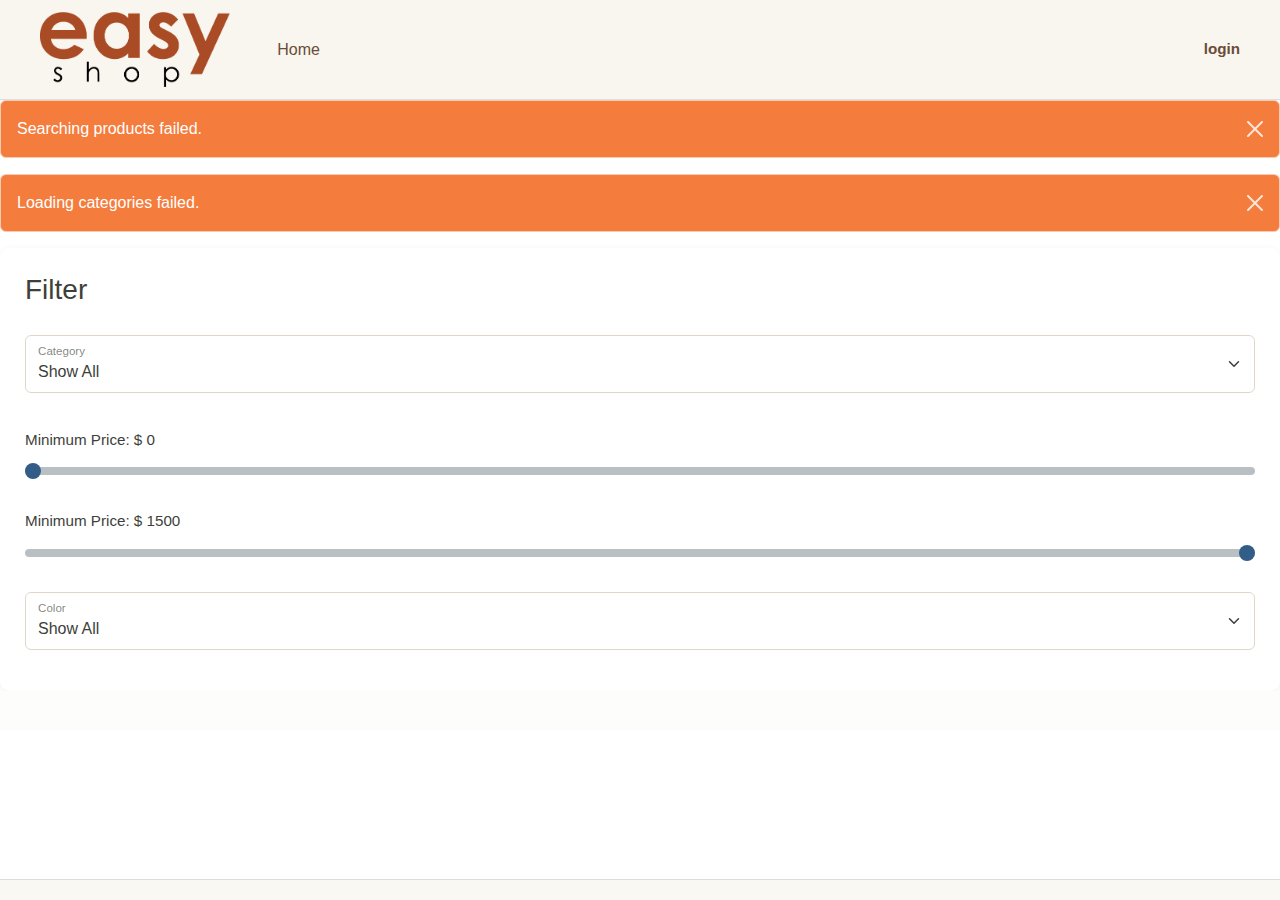
<file: index.html>
<!DOCTYPE html>
<html lang="en">
<head>
    <meta charset="UTF-8">
    <title>Title</title>

    <!--  CSS  -->
    <link rel="stylesheet" href="css/lib/bootstrap.css">
    <link rel="stylesheet" href="https://cdnjs.cloudflare.com/ajax/libs/font-awesome/6.4.0/css/all.min.css" integrity="sha512-iecdLmaskl7CVkqkXNQ/ZH/XLlvWZOJyj7Yy7tcenmpD1ypASozpmT/E0iPtmFIB46ZmdtAc9eNBvH0H/ZpiBw==" crossorigin="anonymous" referrerpolicy="no-referrer" />
    <link rel="stylesheet" href="css/main.css">

    <!--  JS  -->
    <script src="js/lib/axios.min.js"></script>
    <script src="js/lib/mustache.js"></script>
    <script src="js/lib/bootstrap.min.js"></script>
    <script src="js/lib/jquery.min.js"></script>

    <script src="js/config.js"></script>
    <script src="js/template-builder.js"></script>
    <script src="js/services/products-service.js"></script>
    <script src="js/services/categories-service.js"></script>
    <script src="js/services/user-service.js"></script>
    <script src="js/services/profile-service.js"></script>
    <script src="js/services/shoppingcart-service.js"></script>

    <script src="js/filter.js"></script>


    <script src="js/application.js"></script>
</head>
<body>

    <header id="header-user"></header>

    <section id="errors">
    </section>

    <section id="login"></section>

    <main id="main">
    </main>

    <footer></footer>


</body>
</html>
</file>
<file: css/main.css>
/* ========================== */
/*         Global Styles      */
/* ========================== */

body {
  font-family: "Poppins", sans-serif;
  font-weight: 300;
  padding-bottom: 80px;
}

html,
body {
  height: 100%;
  margin: 0;
  padding: 0;
}

body {
  display: flex;
  flex-direction: column;
  overflow-x: hidden;
}

main {
  flex-grow: 1;
}

/* ========================== */
/*           Header           */
/* ========================== */

header {
  display: flex;
  justify-content: space-between;
  align-items: center;
  font-size: 0.95rem;
  background-color: #f9f6ef;
  padding: 12px 40px;
  height: auto;
  border-bottom: 1px solid #ddd;
  box-shadow: 0 2px 5px rgba(0, 0, 0, 0.05);
}

header a {
  color: #6a4c38;
  text-decoration: none;
  font-weight: 600;
  transition: color 0.2s ease;
}

header a:hover {
  color: #c97b4d;
}

header img {
  height: 75px;
  width: auto;
  margin-right: 15px;
}

header div {
  display: flex;
  align-items: center;
  gap: 15px;
}

header #links {
  display: flex;
  align-items: center;
  gap: 20px;
}

header #links a {
  font-size: 1rem;
  font-weight: 500;
  padding: 6px 12px;
  border-radius: 6px;
  transition: background-color 0.3s ease;
}

header #links a:hover {
  background-color: #f0e6dc;
  color: #c97b4d;
}

#welcome-msg {
  font-size: 0.95rem;
}

#user-info a {
  font-weight: 500;
  text-decoration: none;
  color: #924a24;
  transition: color 0.2s ease;
}

#user-info a:hover {
  color: #c97b4d;
}

@media (max-width: 600px) {
  #links a[href*="showCart"] {
    display: none;
  }

  .cart {
    margin-left: 10px;
  }
}

header .cart {
  font-size: 1.5em;
  position: relative;
  cursor: pointer;
}

header .cart #cart-items {
  position: absolute;
  top: -6px;
  right: -6px;
  background: crimson;
  color: white;
  border-radius: 50%;
  padding: 3px 6px;
  font-size: 0.75rem;
  font-weight: bold;
  box-shadow: 0 0 0 1px white;
}

/* ========================== */
/*           Footer           */
/* ========================== */

footer {
  text-align: center;
  padding: 10px;
  font-size: 0.85rem;
  color: #666;
  background-color: #faf8f3;
  border-top: 1px solid #ddd;
  margin-top: 40px;
}

/* ========================== */
/*           Buttons          */
/* ========================== */

button,
.btn {
  transition: all 0.3s ease;
  border-radius: 8px;
  font-weight: 500;
  font-family: "Poppins", sans-serif;
}

button:hover,
.btn:hover {
  transform: translateY(-1px);
  box-shadow: 0 3px 8px rgba(0, 0, 0, 0.1);
}

.add-button button {
  background-color: #924a24;
  color: white;
  border: none;
}

.add-button button:hover {
  background-color: #b75b30;
}

/* ========================== */
/*           Layout           */
/* ========================== */

.main-home {
  display: grid;
  grid-template-columns: 350px auto;
  margin-top: 15px;
}

.main-home > .filter-box {
  width: 350px;
  padding: 15px;
  background-color: #faf8f3;
}

main #min-price .slider-selection {
  background: #bababa;
}

/* ========================== */
/*        Filter Sidebar      */
/* ========================== */

.filter-box {
  background-color: #fff;
  padding: 25px;
  border-radius: 10px;
  box-shadow: 0 2px 8px rgba(0, 0, 0, 0.06);
  font-size: 0.95rem;
  display: flex;
  flex-direction: column;
  gap: 20px;
}

/* Fix layout when filter-box is hidden on non-home pages */
.filter-box[style*="visibility: hidden"] {
  width: 0 !important;
  padding: 0 !important;
  margin: 0 !important;
}

.filter-title {
  font-size: 1.3rem;
  font-weight: 700;
  color: #4a2f1b;
  padding-bottom: 8px;
  border-bottom: 2px solid #eee;
}

.filter-section {
  display: flex;
  flex-direction: column;
  gap: 10px;
}

.section-label {
  font-weight: 600;
  font-size: 0.95rem;
  color: #333;
}

.range-row {
  display: flex;
  flex-direction: column;
  gap: 5px;
  font-size: 0.9rem;
}

input[type="range"] {
  accent-color: #924a24;
}

/* ========================== */
/*         Main Content       */
/* ========================== */

main > .content {
  display: grid;
  grid-template-columns: repeat(auto-fit, minmax(240px, 1fr));
  gap: 20px;
  padding: 20px;
  width: 100%;
  overflow-y: auto;
  background-color: #fdfdfb;
}

.product {
  display: flex;
  flex-direction: column;
  justify-content: space-between;
  border: solid 1px #ddd;
  padding: 15px;
  gap: 10px;
  border-radius: 10px;
  background-color: white;
  box-shadow: 0 2px 5px rgba(0, 0, 0, 0.05);
  transition: transform 0.2s ease, box-shadow 0.2s ease;
}

.product:hover {
  transform: translateY(-4px);
  box-shadow: 0 4px 10px rgba(0, 0, 0, 0.08);
}

.product-image {
  overflow: hidden;
  border-radius: 8px;
  margin-bottom: 10px;
}

.product-image img {
  width: 100%;
  height: auto;
  object-fit: cover;
  transition: transform 0.3s ease;
}

.product-image img:hover {
  transform: scale(1.05);
}

.product .price {
  font-weight: 900;
  color: #924a24;
}

.product h5,
.product p,
.product .price {
  text-align: center;
  margin: 10px 0;
}

/* ========================== */
/*     Clear Filters Button   */
/* ========================== */

.clear-filters-btn {
  background-color: #f0f0f0;
  color: #333;
  font-weight: 600;
  border: 1px solid #ccc;
  padding: 8px 16px;
  border-radius: 8px;
  transition: background-color 0.3s ease, color 0.3s ease, box-shadow 0.3s ease;
  font-size: 0.9rem;
  box-shadow: 0 2px 4px rgba(0, 0, 0, 0.1);
}

.clear-filters-btn:hover {
  background-color: #e9e9e9;
  color: #000;
  box-shadow: 0 2px 6px rgba(0, 0, 0, 0.15);
}

#clear-filters-btn {
  background-color: #f5f5f5;
  color: #333;
  border: 1px solid #ccc;
  display: none;
  opacity: 0;
  transition: opacity 0.4s ease-in-out;
}

#clear-filters-btn.show {
  display: inline-block;
  opacity: 1;
}

/* ========================== */
/*        Modal Styles        */
/* ========================== */

.modal {
  display: flex;
  justify-content: center;
  align-items: center;
  position: fixed;
  inset: 0;
  background-color: rgba(0, 0, 0, 0.35);
  backdrop-filter: blur(3px);
  z-index: 1050;
  padding: 30px;
}

.modal-dialog {
  width: 50vw;
  animation: fadeSlideIn 0.4s ease-out;
}

.modal-content {
  border-radius: 12px;
  border: none;
  font-family: "Poppins", sans-serif;
  box-shadow: 0 10px 30px rgba(0, 0, 0, 0.15);
  background-color: #fffdf9;
}

.modal-header {
  border-bottom: none;
  padding: 1rem 1.5rem;
}

.modal-title {
  font-size: 1.25rem;
  font-weight: 500;
  color: #4a2f1b;
}

.modal-body {
  display: flex;
  flex-direction: column;
  gap: 1rem;
  justify-content: center;
  align-items: center;
  padding: 1rem 1.5rem;
}

.modal-body img {
  max-width: 100%;
  max-height: 70vh;
  object-fit: contain;
  border-radius: 8px;
  box-shadow: 0 2px 10px rgba(0, 0, 0, 0.1);
}

.modal-footer {
  border-top: none;
  padding: 1rem 1.5rem;
}

.modal .form-control {
  border-radius: 8px;
  border: 1px solid #ddd;
  background-color: #fffefa;
  font-size: 0.95rem;
  padding: 10px 12px;
}

.modal .form-floating {
  width: 100%;
}

.modal .form-floating > label {
  font-weight: 400;
  color: #666;
}

.btn-primary {
  background-color: #4a2f1b;
  border-color: #4a2f1b;
}

.btn-primary:hover {
  background-color: #623c24;
  border-color: #623c24;
}

.btn-secondary {
  background-color: #cfc6b8;
  border-color: #b8aea0;
  color: #333;
}

.btn-secondary:hover {
  background-color: #bfb5a6;
  border-color: #a99e8f;
}

@keyframes fadeSlideIn {
  from {
    opacity: 0;
    transform: translateY(-20px);
  }
  to {
    opacity: 1;
    transform: translateY(0);
  }
}

/* ========================== */
/*         Profile Page       */
/* ========================== */

.profile-wrapper {
  display: flex;
  justify-content: center;
  align-items: center;
  min-height: 85vh;
  padding: 60px 20px;
  background-color: #fdfdfb;
}

.profile-card {
  background-color: #ffffff;
  padding: 40px 30px;
  border-radius: 12px;
  box-shadow: 0 4px 24px rgba(0, 0, 0, 0.06);
}

.profile-title {
  font-size: 2rem;
  font-weight: 600;
  color: #4a2f1b; /* match header text */
  text-align: center;
  margin-bottom: 30px;
  font-family: "Poppins", sans-serif;
}

.form-floating label {
  font-size: 0.85rem;
  color: #6a4c38; /* warm brown label */
}

.form-floating input {
  border-radius: 6px;
  background-color: #fffefa;
  border: 1px solid #ccc;
  padding: 12px;
  font-size: 0.95rem;
  color: #333;
}

button.btn-outline-danger {
  font-weight: 600;
  padding: 12px;
  border-radius: 6px;
  font-size: 1rem;
  background-color: transparent;
  border: 2px solid #c97b4d; /* soft orange-red */
  color: #c97b4d;
  transition: all 0.3s ease;
}

button.btn-outline-danger:hover {
  background-color: #c97b4d;
  color: #fff;
}

/* ========================== */
/*         Cart Page          */
/* ========================== */

.cart-header {
  display: flex;
  justify-content: space-between;
  align-items: center;
  margin-bottom: 30px;
  padding: 0 10px;
}

.cart-header h1 {
  font-size: 2rem;
  font-weight: 600;
  color: #4a2f1b;
  margin: 0;
}

.cart-header .btn-danger {
  font-weight: 500;
  padding: 10px 16px;
  border-radius: 6px;
  font-size: 1rem;
}

#content.content-form {
  width: 700px;
  max-width: 900px;
  margin: 30px auto 0 auto;
  min-height: 200px; /* Ensures it's not too short */
  max-height: fit-content; /* Allow it to grow only as needed */
  padding: 30px;
  background-color: #ffffff;
  border-radius: 10px;
  box-shadow: 0 3px 12px rgba(0, 0, 0, 0.06);
  display: flex;
  flex-direction: column;
  align-items: stretch;
}

.cart-item {
  display: flex;
  justify-content: space-between;
  align-items: center;
  gap: 20px;
  margin-bottom: 25px;
  border-bottom: 1px solid #eee;
  padding-bottom: 20px;
  width: 100%;
  flex-wrap: wrap;
}

.cart-item img {
  width: 120px;
  height: auto;
  border-radius: 10px;
  cursor: pointer;
}

.cart-item h4 {
  margin: 0;
  font-size: 1.1rem;
  font-weight: 600;
  color: #333;
}

.cart-item .price {
  font-weight: 700;
  color: #924a24;
  margin-top: 10px;
}

.cart-item > div:not(.photo) {
  flex: 2;
  display: flex;
  flex-direction: column;
  justify-content: center;
}

.cart-item .photo {
  display: flex;
  flex-direction: column;
  align-items: center;
}

.cart-item .photo img {
  width: 100px;
  border-radius: 10px;
}

.cart-item:hover {
  background-color: #fdf7f2;
  border-radius: 8px;
}

.cart-total {
  text-align: right;
  font-size: 1.3rem;
  font-weight: 600;
  color: #4a2f1b;
  margin-top: 20px;
}

#empty-cart-message {
  margin-top: 40px;
  font-size: 1.2rem;
  color: #777;
}

.btn-checkout {
  background-color: #924a24;
  color: #fff;
  font-weight: 600;
  border: none;
  border-radius: 6px;
  padding: 12px 20px;
  width: 100%;
  transition: background-color 0.3s ease;
}

.btn-checkout:hover {
  background-color: #7a4d2f;
}

.cart-summary {
  margin-top: 20px;
  text-align: center;
}

/* ========================== */
/*       Page Container Fix   */
/* ========================== */

.cart-wrapper {
  display: flex;
  justify-content: center;
}

.cart-wrapper #content.content-form {
  width: 700px;
  max-width: 900px;
}

/* Container for swatches */
.color-swatches label {
  display: flex;
  align-items: center;
  gap: 8px;
  margin-bottom: 6px;
  font-size: 0.9rem;
  cursor: pointer;
}

/* Circle swatches */
.swatch {
  display: inline-block;
  width: 16px;
  height: 16px;
  border-radius: 50%;
  border: 1px solid #ccc;
}

/* Specific swatch colors */
.swatch.black {
  background-color: black;
}
.swatch.blue {
  background-color: blue;
}
.swatch.brown {
  background-color: brown;
}
.swatch.burgundy {
  background-color: #800020;
}
.swatch.charcoal {
  background-color: #36454f;
}
.swatch.clear {
  background-color: #ffffff;
  border: 1px dashed #aaa;
}
.swatch.dark-blue {
  background-color: #00008b;
}
.swatch.gray {
  background-color: gray;
}
.swatch.green {
  background-color: green;
}
.swatch.khaki {
  background-color: #c3b091;
}
.swatch.lavender {
  background-color: lavender;
}
.swatch.maroon {
  background-color: maroon;
}
.swatch.mint {
  background-color: #98ff98;
}
.swatch.navy {
  background-color: navy;
}
.swatch.olive {
  background-color: olive;
}
.swatch.orange {
  background-color: orange;
}
.swatch.pink {
  background-color: pink;
}
.swatch.red {
  background-color: red;
}
.swatch.silver {
  background-color: silver;
}
.swatch.tan {
  background-color: tan;
}
.swatch.teal {
  background-color: teal;
}
.swatch.turquoise {
  background-color: turquoise;
}
.swatch.white {
  background-color: white;
  border: 1px solid #999;
}
.swatch.yellow {
  background-color: yellow;
}
.swatch.all {
  background: repeating-linear-gradient(
    45deg,
    #aaa,
    #aaa 2px,
    #fff 2px,
    #fff 4px
  );
}
</file>
